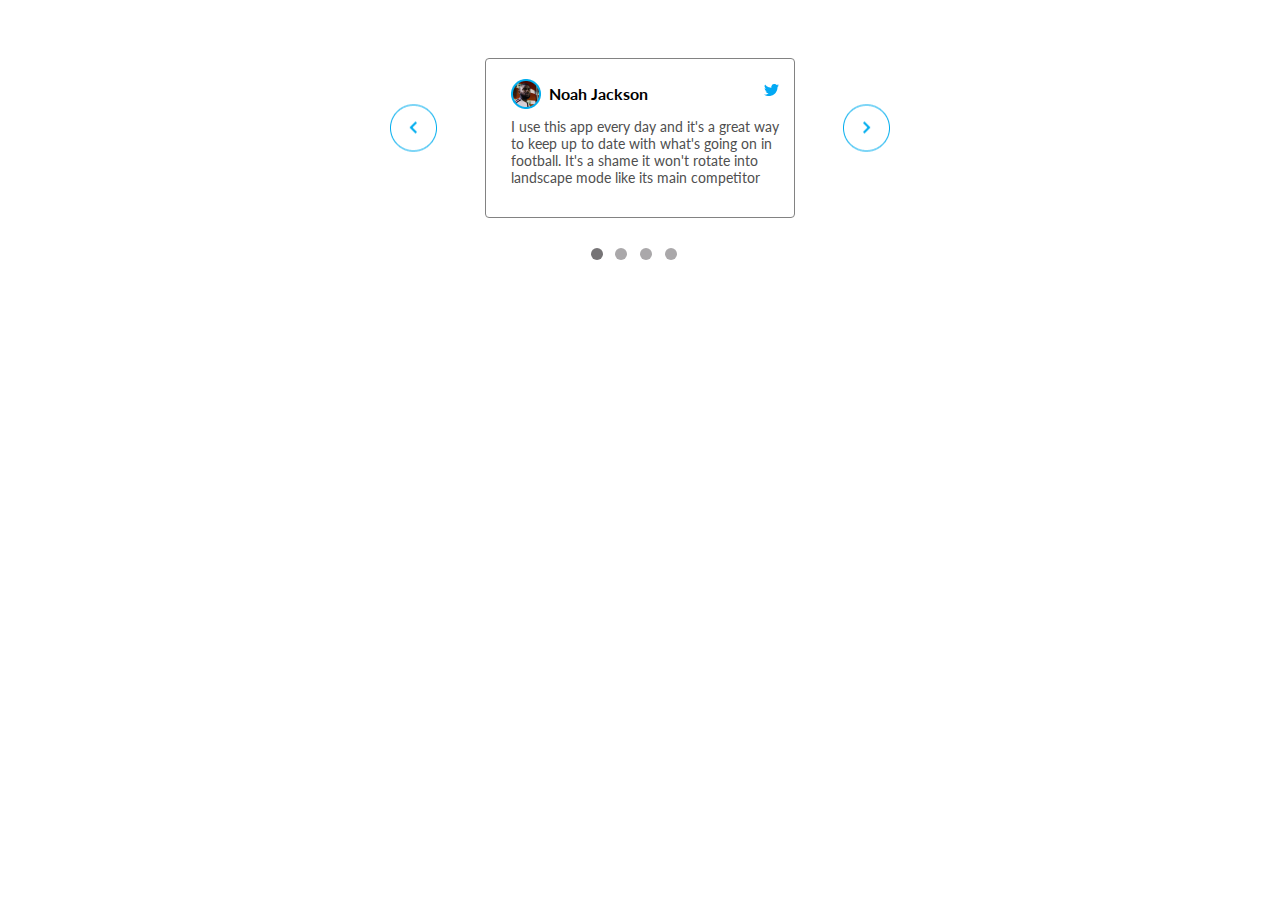
<file: index.html>
<!DOCTYPE html>
<html lang="en">
<head>
  <meta charset="UTF-8">
  <title>Carousel</title>
  <link rel="stylesheet" href="./styles/main.css">
  <link href="https://fonts.googleapis.com/css?family=Lato:400,700" rel="stylesheet">
  <script type="text/javascript" src="scripts/main.js" defer></script>
</head>
<body>
<div class="container">

  <div class="carousel__btn carousel__btn_prev"></div>
  <div class="carousel-container">
    <ul class="carousel">
      <li class="carousel__item">
        <div class="twitter-card">
          <img class="twitter-card__avatar" alt="user avatar" src="images/noah-jackson-avatar.png">
          <div class="twitter-card__name">Noah Jackson</div>
          <div class="twitter-card__ico"></div>
          <div class="twitter-card__message">I use this app every day and it's a
            great way to keep up to date with what's going on in football. It's
            a shame it won't rotate into landscape mode like its main competitor
          </div>
        </div>
      </li>

      <li class="carousel__item">
        <div class="twitter-card">
          <img class="twitter-card__avatar" alt="user avatar" src="images/darren-wilson-avatar.png">
          <div class="twitter-card__name">Darren Wilson</div>
          <div class="twitter-card__ico"></div>
          <div class="twitter-card__message">Good for scores and commentary but
            the team lineups have stopped working.
          </div>
        </div>
      </li>

      <li class="carousel__item">
        <div class="twitter-card">
          <img class="twitter-card__avatar" alt="user avatar" src="images/michael-akinuli-avatar.png">
          <div class="twitter-card__name">Michael Akinuli</div>
          <div class="twitter-card__ico"></div>
          <div class="twitter-card__message">Good for watching the goals and great for
            highlights instead of waiting till 10:30 before you can watch highlights
            on March of the day also no need of sky go
          </div>
        </div>
      </li>

      <li class="carousel__item">
        <div class="twitter-card">
          <img class="twitter-card__avatar" alt="user avatar" src="images/sarah-udoma-avatar.png">
          <div class="twitter-card__name">Sarah Udoma</div>
          <div class="twitter-card__ico"></div>
          <div class="twitter-card__message">This app has videos for other premier
            league teams who play and it also gives me nofications when my
            favourite team plays
          </div>
        </div>
      </li>
    </ul>
  </div>

  <div class="carousel__btn carousel__btn_next"></div>
</div>
  <div class="carousel__dots-wrap">
    <div class="carousel__dot carousel__dot_active"></div>
    <div class="carousel__dot"></div>
    <div class="carousel__dot"></div>
    <div class="carousel__dot"></div>
  </div>
</body>
</html>
</file>
<file: styles/main.css>
h1 {
  font-family: "Roboto", sans-serif;
  font-weight: 400; }

@font-face {
  font-family: "Roboto";
  src: url("../fonts/Roboto-Regular-webfont.woff") format("woff");
  font-weight: normal;
  font-style: normal; }

.twitter-card {
  background: #fff;
  height: 160px;
  width: 310px;
  -webkit-box-sizing: border-box;
          box-sizing: border-box;
  border-radius: 4px;
  border: 1px solid #828282;
  padding: 20px 15px 10px 25px;
  position: relative;
  display: -webkit-box;
  display: -ms-flexbox;
  display: flex;
  -ms-flex-wrap: wrap;
      flex-wrap: wrap; }
  .twitter-card__message {
    height: 80px;
    font-size: 14px;
    color: #4f4f4f; }
  .twitter-card__name {
    margin-left: 8px;
    margin-top: 5px;
    font-size: 16px;
    font-weight: bold; }
  .twitter-card__avatar {
    width: 30px;
    height: 30px; }
  .twitter-card__ico {
    position: absolute;
    top: 25px;
    right: 15px;
    width: 15px;
    height: 12px;
    background: url("../images/twitter.png"); }

.carousel__btn {
  width: 47px;
  height: 47px;
  cursor: pointer;
  position: absolute;
  top: 50%;
  -webkit-transform: translateY(-50%);
          transform: translateY(-50%); }
  .carousel__btn_next {
    background: url(../images/slider-btn/next-btn.png);
    right: 0; }
  .carousel__btn_prev {
    background: url(../images/slider-btn/prev-btn.png);
    left: 0; }

body {
  font-family: Lato, sans-serif; }

.container {
  padding: 50px 0 30px;
  margin: auto;
  display: -webkit-box;
  display: -ms-flexbox;
  display: flex;
  -webkit-box-pack: center;
      -ms-flex-pack: center;
          justify-content: center;
  max-width: 500px;
  position: relative; }

.carousel-container {
  width: 350px;
  overflow: hidden; }

.carousel {
  padding: 0;
  margin: 0;
  position: relative;
  left: 0;
  display: -webkit-box;
  display: -ms-flexbox;
  display: flex; }
  .carousel__item {
    list-style-type: none;
    margin: 0 20px; }
  .carousel__btn {
    margin: auto 0;
    cursor: pointer; }
  .carousel__dots-wrap {
    display: -webkit-box;
    display: -ms-flexbox;
    display: flex;
    -webkit-box-pack: center;
        -ms-flex-pack: center;
            justify-content: center;
    margin-top: 0; }
    .carousel__dots-wrap > .carousel__dot {
      width: 12px;
      height: 12px;
      border-radius: 50%;
      background-color: #aaa8aa;
      margin-right: 1%; }
      .carousel__dots-wrap > .carousel__dot_active {
        background-color: #767476; }

/*# sourceMappingURL=main.css.map */
</file>
